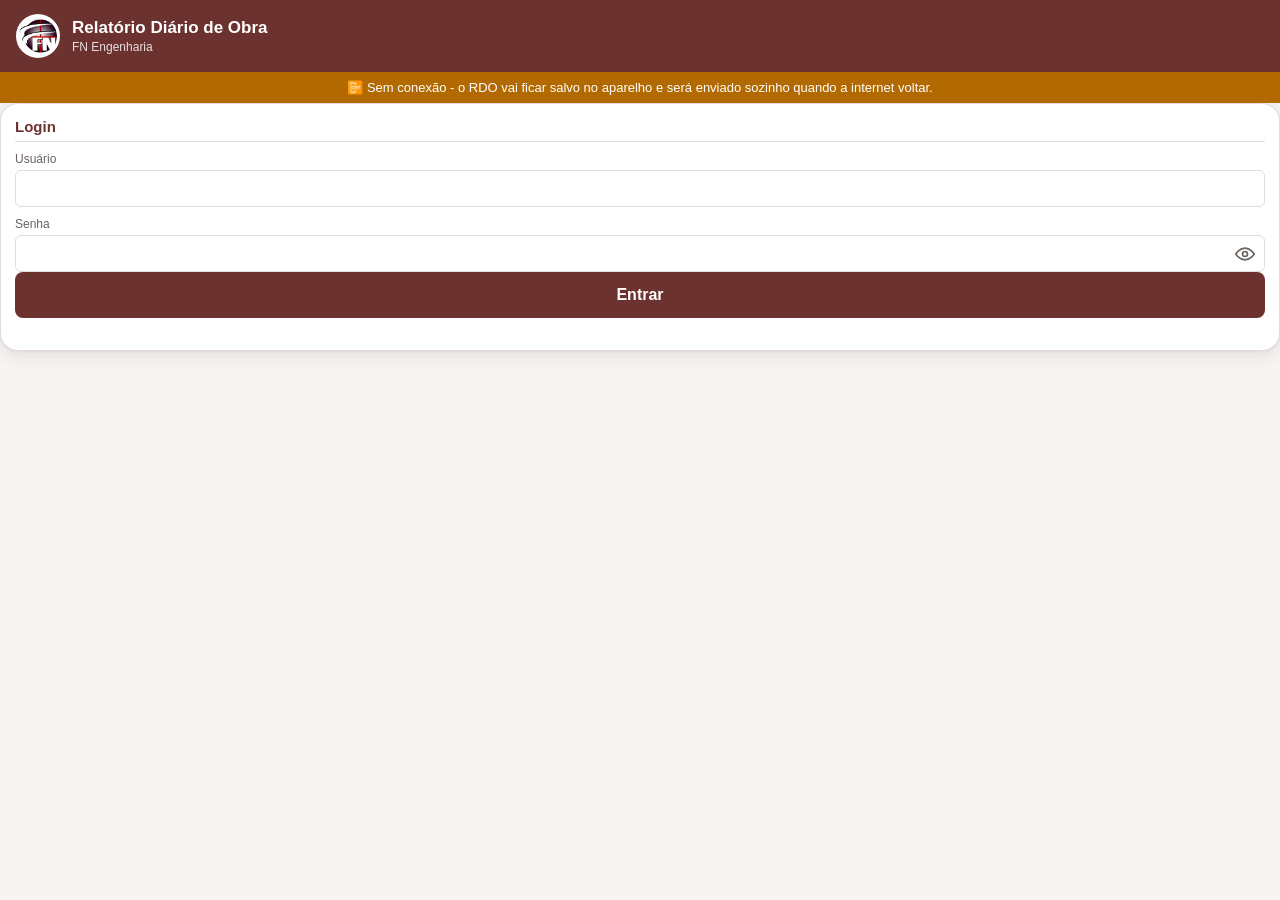
<file: index.html>
<!doctype html>
<html lang="pt-BR">
<head>
<meta charset="utf-8">
<meta name="viewport" content="width=device-width, initial-scale=1, maximum-scale=1">
<title>RDO - FN Engenharia</title>
<link rel="stylesheet" href="style.css">
<script src="vendor/exceljs.min.js"></script>
</head>
<body>

<header class="topo">
  <img src="assets/logo_fn_bola.png" alt="FN Engenharia" class="logo">
  <div>
    <h1>Relatório Diário de Obra</h1>
    <p class="subtitulo">FN Engenharia</p>
  </div>
</header>

<div id="banner-offline" class="banner-offline" style="display:none;">
  📴 Sem conexão - o RDO vai ficar salvo no aparelho e será enviado sozinho quando a internet voltar.
</div>

<section class="cartao" id="cartao-perfil" style="display:none;">
  <div class="perfil-cabecalho">
    <div class="perfil-saudacao">
      <h2 id="perfil-saudacao-texto">Olá</h2>
      <p class="perfil-data" id="perfil-data-hoje"></p>
    </div>
    <div class="perfil-topo-acoes">
      <button type="button" class="perfil-sino" id="perfil-sino" aria-label="Pendências">
        <svg viewBox="0 0 24 24" fill="none" stroke="currentColor" stroke-width="2" stroke-linecap="round" stroke-linejoin="round" aria-hidden="true"><path d="M6 9.5a6 6 0 1 1 12 0c0 4.2 1.6 5.7 1.6 5.7H4.4S6 13.7 6 9.5z"/><path d="M10 19.8a2 2 0 0 0 4 0"/></svg>
        <span class="badge-sino" id="perfil-sino-badge" style="display:none;"></span>
      </button>
      <div class="perfil-avatar" title="">
        <svg viewBox="0 0 24 24" fill="none" stroke="currentColor" stroke-width="2" stroke-linecap="round" stroke-linejoin="round" aria-hidden="true"><circle cx="12" cy="8" r="4"/><path d="M4 21v-1a8 8 0 0 1 16 0v1"/></svg>
      </div>
    </div>
  </div>

  <div class="perfil-acoes-topo">
    <button type="button" class="botao-novo-rdo" id="btn-novo-rdo-perfil">
      <svg viewBox="0 0 24 24" fill="none" stroke="currentColor" stroke-width="2" stroke-linecap="round" stroke-linejoin="round" aria-hidden="true"><path d="M12 5v14M5 12h14"/></svg>
      Novo RDO
    </button>
    <div class="perfil-sessao-desde">
      <svg viewBox="0 0 24 24" fill="none" stroke="currentColor" stroke-width="2" stroke-linecap="round" stroke-linejoin="round" aria-hidden="true"><circle cx="12" cy="12" r="8.5"/><path d="M12 7.5V12l3 2"/></svg>
      No app desde <strong id="perfil-hora-sessao">--:--</strong>
    </div>
  </div>

  <div class="grade-perfil" id="grade-perfil" style="display:none;">
    <button type="button" class="quadrado-perfil quadrado-revisar" id="quad-revisar" style="display:none;">
      <div class="quadrado-icone"><svg viewBox="0 0 24 24" fill="none" stroke="currentColor" stroke-width="1.9" stroke-linecap="round" stroke-linejoin="round" aria-hidden="true"><path d="M1 12s4-7 11-7 11 7 11 7-4 7-11 7-11-7-11-7z"/><circle cx="12" cy="12" r="3"/></svg></div>
      <span class="quadrado-numero" id="qtd-revisar">0</span>
      <span class="quadrado-rotulo">RDOs para revisar</span>
      <span class="quadrado-descricao">Aguardando revisão interna</span>
      <span class="quadrado-link">Visualizar<svg viewBox="0 0 24 24" fill="none" stroke="currentColor" stroke-width="2" stroke-linecap="round" stroke-linejoin="round" aria-hidden="true"><path d="M4 12h15M13 6l6 6-6 6"/></svg></span>
    </button>
    <button type="button" class="quadrado-perfil quadrado-aprovados" id="quad-aprovados">
      <div class="quadrado-icone"><svg viewBox="0 0 24 24" fill="none" stroke="currentColor" stroke-width="1.9" stroke-linecap="round" stroke-linejoin="round" aria-hidden="true"><circle cx="12" cy="12" r="8.5"/><path d="M8 12.3l2.6 2.6L16 9.3"/></svg></div>
      <span class="quadrado-numero" id="qtd-aprovados">0</span>
      <span class="quadrado-rotulo">RDOs aprovados</span>
      <span class="quadrado-descricao">Emitidos e confirmados</span>
      <span class="quadrado-link">Visualizar<svg viewBox="0 0 24 24" fill="none" stroke="currentColor" stroke-width="2" stroke-linecap="round" stroke-linejoin="round" aria-hidden="true"><path d="M4 12h15M13 6l6 6-6 6"/></svg></span>
    </button>
    <button type="button" class="quadrado-perfil quadrado-sem-aprovacao" id="quad-sem-aprovacao">
      <div class="quadrado-icone"><svg viewBox="0 0 24 24" fill="none" stroke="currentColor" stroke-width="1.9" stroke-linecap="round" stroke-linejoin="round" aria-hidden="true"><rect x="3" y="5.5" width="18" height="13" rx="2"/><path d="M4 7l8 6 8-6"/></svg></div>
      <span class="quadrado-numero" id="qtd-sem-aprovacao">0</span>
      <span class="quadrado-rotulo">RDOs sem aprovação do Cliente</span>
      <span class="quadrado-descricao">Enviados, sem confirmação ainda</span>
      <span class="quadrado-link">Visualizar<svg viewBox="0 0 24 24" fill="none" stroke="currentColor" stroke-width="2" stroke-linecap="round" stroke-linejoin="round" aria-hidden="true"><path d="M4 12h15M13 6l6 6-6 6"/></svg></span>
    </button>
    <button type="button" class="quadrado-perfil quadrado-aguardando" id="quad-aguardando">
      <div class="quadrado-icone"><svg viewBox="0 0 24 24" fill="none" stroke="currentColor" stroke-width="1.9" stroke-linecap="round" stroke-linejoin="round" aria-hidden="true"><circle cx="12" cy="12" r="8.5"/><path d="M12 7.5V12l3 2"/></svg></div>
      <span class="quadrado-numero" id="qtd-aguardando">0</span>
      <span class="quadrado-rotulo">Aguardando aprovação de um responsável</span>
      <span class="quadrado-descricao">Sem revisão interna concluída</span>
      <span class="quadrado-link">Visualizar<svg viewBox="0 0 24 24" fill="none" stroke="currentColor" stroke-width="2" stroke-linecap="round" stroke-linejoin="round" aria-hidden="true"><path d="M4 12h15M13 6l6 6-6 6"/></svg></span>
    </button>
    <button type="button" class="quadrado-perfil quadrado-rascunhos" id="quad-rascunhos">
      <div class="quadrado-icone"><svg viewBox="0 0 24 24" fill="none" stroke="currentColor" stroke-width="1.9" stroke-linecap="round" stroke-linejoin="round" aria-hidden="true"><path d="M4 20h4L18.5 9.5a2.1 2.1 0 0 0-3-3L5 17v3z"/><path d="M14 6.5l3 3"/></svg></div>
      <span class="quadrado-numero" id="qtd-rascunhos">0</span>
      <span class="quadrado-rotulo">Meus rascunhos</span>
      <span class="quadrado-descricao">Salvos, ainda não enviados</span>
      <span class="quadrado-link">Visualizar<svg viewBox="0 0 24 24" fill="none" stroke="currentColor" stroke-width="2" stroke-linecap="round" stroke-linejoin="round" aria-hidden="true"><path d="M4 12h15M13 6l6 6-6 6"/></svg></span>
    </button>
  </div>

  <div class="dashboard-duas-colunas">
    <div class="subsecao-dashboard" id="secao-ultimos-rdos" style="display:none;">
      <div class="subsecao-dashboard-cabecalho">
        <h3>Últimos RDOs</h3>
        <button type="button" class="link-ver-todos" id="btn-ver-todos-rdos">Ver todos<svg viewBox="0 0 24 24" fill="none" stroke="currentColor" stroke-width="2" stroke-linecap="round" stroke-linejoin="round" aria-hidden="true"><path d="M4 12h15M13 6l6 6-6 6"/></svg></button>
      </div>
      <div id="lista-ultimos-rdos"></div>
      <p class="orcamento-info" id="ultimos-rdos-sem-itens" style="display:none;">Nenhum RDO enviado ainda.</p>
    </div>

    <div class="subsecao-dashboard" id="secao-grafico-rdos" style="display:none;">
      <div class="subsecao-dashboard-cabecalho">
        <h3>RDOs dos últimos 30 dias</h3>
      </div>
      <div class="grafico-rdos-wrap">
        <svg id="grafico-rdos-svg" viewBox="0 0 320 150" preserveAspectRatio="xMidYMid meet"></svg>
      </div>
      <div class="grafico-stats">
        <div><span>Total</span><strong id="grafico-total">0</strong></div>
        <div><span>Média/dia</span><strong id="grafico-media">0</strong></div>
        <div><span>Maior dia</span><strong id="grafico-maior">0</strong></div>
      </div>
    </div>
  </div>

  <div id="perfil-carregando" class="status">Carregando seus RDOs...</div>
  <div id="perfil-erro" class="status erro" style="display:none;"></div>

  <div id="perfil-detalhe-categoria" style="display:none;">
    <div class="cabecalho-secao">
      <h3 id="titulo-detalhe-categoria" class="subtitulo-perfil"></h3>
      <button type="button" id="btn-voltar-quadrados" class="link-limpar-cache">‹ Voltar</button>
    </div>

    <details id="perfil-filtro-obras" class="detalhes-filtro-obras" style="display:none;">
      <summary class="subtitulo-perfil">Obras que acompanho
        <span id="contagem-filtro-obras" class="badge-aba badge-inline" style="display:none;"></span>
        <svg class="seta-filtro" viewBox="0 0 24 24" fill="none" stroke="currentColor" stroke-width="2" stroke-linecap="round" stroke-linejoin="round" aria-hidden="true"><path d="M6 9l6 6 6-6"/></svg>
      </summary>
      <div id="lista-filtro-obras" class="lista-filtro-obras"></div>
      <p class="orcamento-info" id="filtro-obras-sem-itens" style="display:none;">Nenhuma obra cadastrada ainda.</p>
      <div class="botoes-rdo-perfil">
        <button type="button" id="btn-salvar-filtro-obras" class="botao-mini">Salvar</button>
      </div>
      <div class="status" id="status-filtro-obras"></div>
    </details>

    <details id="painel-filtros-perfil" class="detalhes-filtro-obras">
      <summary class="subtitulo-perfil">Filtros
        <svg class="seta-filtro" viewBox="0 0 24 24" fill="none" stroke="currentColor" stroke-width="2" stroke-linecap="round" stroke-linejoin="round" aria-hidden="true"><path d="M6 9l6 6 6-6"/></svg>
      </summary>
      <div class="campos-filtro-perfil">
        <label for="filtro-perfil-os">OS</label>
        <input type="text" id="filtro-perfil-os" placeholder="Número da OS">
        <label for="filtro-perfil-contratante">Contratante</label>
        <input type="text" id="filtro-perfil-contratante" placeholder="Digite ou escolha">
        <label for="filtro-perfil-obra">Obra</label>
        <input type="text" id="filtro-perfil-obra" placeholder="Digite ou escolha">
        <div class="linha-2col">
          <div>
            <label for="filtro-perfil-data-ini">Execução de</label>
            <input type="date" id="filtro-perfil-data-ini">
          </div>
          <div>
            <label for="filtro-perfil-data-fim">até</label>
            <input type="date" id="filtro-perfil-data-fim">
          </div>
        </div>
        <button type="button" id="btn-limpar-filtros-perfil" class="botao-mini">Limpar filtros</button>
      </div>
    </details>

    <div id="lista-itens-perfil"></div>
    <p class="orcamento-info" id="perfil-sem-itens" style="display:none;">Nada encontrado.</p>
  </div>

  <div class="perfil-rodape">
    <span id="versao-app" class="versao-app-perfil"></span>
    <button type="button" id="btn-verificar-atualizacao" class="botao-texto botao-texto-vinho">Verificar atualizações</button>
    <span id="status-atualizacao" class="status-atualizacao-perfil"></span>
    <button type="button" id="btn-sair" class="botao-texto botao-texto-erro" style="display:none;">Sair</button>
  </div>
  <p class="creditos-app">Desenvolvido por Eng. Paulo Ciccio &middot; &copy; 2026</p>
</section>

<nav class="barra-abas" id="barra-abas" style="display:none;">
  <button type="button" id="aba-rdo" class="item-aba ativo">
    <svg class="icone-aba" viewBox="0 0 24 24" fill="none" stroke="currentColor" stroke-width="2" stroke-linecap="round" stroke-linejoin="round" aria-hidden="true"><rect x="5" y="4" width="14" height="17" rx="2"/><path d="M9 4V3a1 1 0 0 1 1-1h4a1 1 0 0 1 1 1v1"/><path d="M9 13l2 2 4-4"/></svg>
    <span>RDO</span>
  </button>
  <button type="button" id="aba-perfil" class="item-aba">
    <svg class="icone-aba" viewBox="0 0 24 24" fill="none" stroke="currentColor" stroke-width="2" stroke-linecap="round" stroke-linejoin="round" aria-hidden="true"><circle cx="12" cy="8" r="4"/><path d="M4 21v-1a8 8 0 0 1 16 0v1"/></svg>
    <span>Perfil</span>
    <span id="badge-pendentes-offline" class="badge-aba" style="display:none;"></span>
  </button>
</nav>

<section class="cartao" id="cartao-login">
  <h2>Login</h2>
  <div id="bloco-login-normal">
    <label for="campo-login-usuario">Usuário</label>
    <input type="text" id="campo-login-usuario" autocomplete="username" autocapitalize="off" autocorrect="off">
    <label for="campo-senha-usuario">Senha</label>
    <div class="campo-senha-com-olho">
      <input type="password" id="campo-senha-usuario" autocomplete="current-password">
      <button type="button" class="botao-mostrar-senha" data-alvo="campo-senha-usuario" aria-label="Mostrar senha" aria-pressed="false"></button>
    </div>
    <button type="button" id="btn-entrar" class="botao-principal">Entrar</button>
  </div>
  <div id="bloco-trocar-senha" style="display:none;">
    <p>Por segurança, defina uma senha nova antes de continuar (só precisa fazer isso uma vez).</p>
    <label for="campo-nova-senha">Nova senha (mínimo 8 caracteres)</label>
    <div class="campo-senha-com-olho">
      <input type="password" id="campo-nova-senha" autocomplete="new-password">
      <button type="button" class="botao-mostrar-senha" data-alvo="campo-nova-senha" aria-label="Mostrar senha" aria-pressed="false"></button>
    </div>
    <label for="campo-nova-senha-confirmar">Confirme a nova senha</label>
    <div class="campo-senha-com-olho">
      <input type="password" id="campo-nova-senha-confirmar" autocomplete="new-password">
      <button type="button" class="botao-mostrar-senha" data-alvo="campo-nova-senha-confirmar" aria-label="Mostrar senha" aria-pressed="false"></button>
    </div>
    <button type="button" id="btn-balao-email-copia-senha" class="balao-opcao">
      Quero receber cópia de cada RDO que eu fizer no meu e-mail
    </button>
    <div id="bloco-campo-email-copia-senha" style="display:none;">
      <label for="campo-email-copia-senha">Seu e-mail</label>
      <input type="email" id="campo-email-copia-senha" placeholder="seuemail@exemplo.com" inputmode="email" autocomplete="email">
    </div>
    <button type="button" id="btn-trocar-senha" class="botao-principal">Definir nova senha e entrar</button>
  </div>
  <div id="bloco-escolher-email-copia" style="display:none;">
    <p>Antes de continuar: você quer receber uma cópia de cada RDO que fizer no seu e-mail pessoal?</p>
    <button type="button" id="btn-balao-email-copia-standalone" class="balao-opcao">
      Quero receber cópia de cada RDO que eu fizer no meu e-mail
    </button>
    <div id="bloco-campo-email-copia-standalone" style="display:none;">
      <label for="campo-email-copia-standalone">Seu e-mail</label>
      <input type="email" id="campo-email-copia-standalone" placeholder="seuemail@exemplo.com" inputmode="email" autocomplete="email">
    </div>
    <button type="button" id="btn-salvar-email-copia" class="botao-principal">Salvar e continuar</button>
  </div>
  <div id="status-login" class="status" aria-live="polite"></div>
</section>

<main id="form-rdo" style="display:none;">

  <section class="cartao cartao-resumo-rdo" id="cartao-resumo-rdo">
    <div class="resumo-rdo-grade">
      <div class="resumo-rdo-item">
        <span class="resumo-rdo-rotulo">Obra</span>
        <span class="resumo-rdo-valor" id="resumo-obra">-</span>
      </div>
      <div class="resumo-rdo-item">
        <span class="resumo-rdo-rotulo">Contratante</span>
        <span class="resumo-rdo-valor" id="resumo-contratante">-</span>
      </div>
      <div class="resumo-rdo-item">
        <span class="resumo-rdo-rotulo">Data</span>
        <span class="resumo-rdo-valor" id="resumo-data">-</span>
      </div>
      <div class="resumo-rdo-item">
        <span class="resumo-rdo-rotulo">Responsável</span>
        <span class="resumo-rdo-valor" id="resumo-responsavel">-</span>
      </div>
      <div class="resumo-rdo-item">
        <span class="resumo-rdo-rotulo">Nº do RDO</span>
        <span class="resumo-rdo-valor" id="resumo-numero">-</span>
      </div>
    </div>
    <div class="resumo-rdo-rodape">
      <svg viewBox="0 0 24 24" fill="none" stroke="currentColor" stroke-width="2" stroke-linecap="round" stroke-linejoin="round" aria-hidden="true"><circle cx="12" cy="12" r="8.5"/><path d="M8 12.3l2.6 2.6L16 9.3"/></svg>
      <span id="resumo-salvo-em">Preenchendo...</span>
    </div>
  </section>

  <nav class="stepper-rdo" id="stepper-rdo" aria-label="Etapas do RDO">
    <button type="button" class="passo-stepper" data-alvo="secao-1-identificacao">
      <span class="passo-stepper-bolha"><span class="passo-stepper-numero">1</span><svg class="passo-stepper-check" viewBox="0 0 24 24" fill="none" stroke="currentColor" stroke-width="3" stroke-linecap="round" stroke-linejoin="round" aria-hidden="true"><path d="M5 13l4 4L19 7"/></svg></span>
      <span class="passo-stepper-rotulo">Identificação</span>
    </button>
    <button type="button" class="passo-stepper" data-alvo="secao-2-condicoes">
      <span class="passo-stepper-bolha"><span class="passo-stepper-numero">2</span><svg class="passo-stepper-check" viewBox="0 0 24 24" fill="none" stroke="currentColor" stroke-width="3" stroke-linecap="round" stroke-linejoin="round" aria-hidden="true"><path d="M5 13l4 4L19 7"/></svg></span>
      <span class="passo-stepper-rotulo">Condições do Dia</span>
    </button>
    <button type="button" class="passo-stepper" data-alvo="secao-3-efetivo">
      <span class="passo-stepper-bolha"><span class="passo-stepper-numero">3</span><svg class="passo-stepper-check" viewBox="0 0 24 24" fill="none" stroke="currentColor" stroke-width="3" stroke-linecap="round" stroke-linejoin="round" aria-hidden="true"><path d="M5 13l4 4L19 7"/></svg></span>
      <span class="passo-stepper-rotulo">Efetivo e Equip.</span>
    </button>
    <button type="button" class="passo-stepper" data-alvo="secao-4-atividades">
      <span class="passo-stepper-bolha"><span class="passo-stepper-numero">4</span><svg class="passo-stepper-check" viewBox="0 0 24 24" fill="none" stroke="currentColor" stroke-width="3" stroke-linecap="round" stroke-linejoin="round" aria-hidden="true"><path d="M5 13l4 4L19 7"/></svg></span>
      <span class="passo-stepper-rotulo">Atividades</span>
    </button>
    <button type="button" class="passo-stepper" data-alvo="secao-assinaturas-envio">
      <span class="passo-stepper-bolha"><span class="passo-stepper-numero">5</span><svg class="passo-stepper-check" viewBox="0 0 24 24" fill="none" stroke="currentColor" stroke-width="3" stroke-linecap="round" stroke-linejoin="round" aria-hidden="true"><path d="M5 13l4 4L19 7"/></svg></span>
      <span class="passo-stepper-rotulo">Assinaturas</span>
    </button>
  </nav>

  <details class="secao-formulario" id="secao-1-identificacao" open>
    <summary>
      <svg class="icone-secao" viewBox="0 0 24 24" fill="none" stroke="currentColor" stroke-width="2" stroke-linecap="round" stroke-linejoin="round" aria-hidden="true"><path d="M12 22s7-7.58 7-12A7 7 0 0 0 5 10c0 4.42 7 12 7 12z"/><circle cx="12" cy="10" r="2.5"/></svg>
      <span class="numero-secao">1</span>
      Identificação e Data
      <svg class="seta-secao" viewBox="0 0 24 24" fill="none" stroke="currentColor" stroke-width="2" stroke-linecap="round" stroke-linejoin="round" aria-hidden="true"><path d="M6 9l6 6 6-6"/></svg>
    </summary>
    <div class="conteudo-secao">
      <div style="text-align:right;">
        <button type="button" id="btn-limpar-identificacao" class="link-limpar-cache">Limpar dados salvos</button>
      </div>

      <label for="campo-contratante">Contratante</label>
      <input type="text" id="campo-contratante" placeholder="Selecione da lista ou digite" required autocomplete="off">

      <label for="campo-obra">Obra</label>
      <input type="text" id="campo-obra" placeholder="Selecione da lista ou digite" required autocomplete="off">

      <label for="campo-servico">Serviço</label>
      <input type="text" id="campo-servico" placeholder="Selecione da lista ou digite (opcional)" autocomplete="off">

      <label for="campo-objeto">Objeto do Contrato</label>
      <input type="text" id="campo-objeto" placeholder="Preenchido automático, pode editar">

      <label for="campo-trecho">Trecho / Local</label>
      <input type="text" id="campo-trecho" placeholder="Preenchido automático, pode editar">

      <button type="button" id="btn-toggle-frente" class="balao-opcao">Mais de uma frente?</button>
      <div id="bloco-frente" style="display:none;">
        <label for="campo-frente">Nº da frente</label>
        <input type="text" id="campo-frente" placeholder="Ex: 2">
      </div>

      <label for="campo-os">OS</label>
      <input type="text" id="campo-os" placeholder="Preenchido automático, pode editar">

      <div class="linha-2col">
        <div>
          <label for="campo-data">Data</label>
          <input type="date" id="campo-data" required>
        </div>
        <div>
          <label>RDO nº <span id="preview-numero" class="badge">-</span></label>
        </div>
      </div>
    </div>
  </details>

  <details class="secao-formulario" id="secao-2-condicoes">
    <summary>
      <svg class="icone-secao" viewBox="0 0 24 24" fill="none" stroke="currentColor" stroke-width="2" stroke-linecap="round" stroke-linejoin="round" aria-hidden="true"><circle cx="12" cy="12" r="4"/><path d="M12 2v2M12 20v2M4.9 4.9l1.4 1.4M17.7 17.7l1.4 1.4M2 12h2M20 12h2M4.9 19.1l1.4-1.4M17.7 6.3l1.4-1.4"/></svg>
      <span class="numero-secao">2</span>
      Condições do Dia
      <svg class="seta-secao" viewBox="0 0 24 24" fill="none" stroke="currentColor" stroke-width="2" stroke-linecap="round" stroke-linejoin="round" aria-hidden="true"><path d="M6 9l6 6 6-6"/></svg>
    </summary>
    <div class="conteudo-secao">
      <div class="subsecao">
        <h3>Condições do Tempo</h3>
        <table class="tabela-tempo">
          <thead>
            <tr><th></th><th>Manhã</th><th>Tarde</th><th>Noite</th></tr>
          </thead>
          <tbody>
            <tr>
              <th>Bom</th>
              <td><button type="button" class="balao" data-tempo="bom" data-periodo="manha">X</button></td>
              <td><button type="button" class="balao" data-tempo="bom" data-periodo="tarde">X</button></td>
              <td><button type="button" class="balao" data-tempo="bom" data-periodo="noite">X</button></td>
            </tr>
            <tr>
              <th>Chuva</th>
              <td><button type="button" class="balao" data-tempo="chuva" data-periodo="manha">X</button></td>
              <td><button type="button" class="balao" data-tempo="chuva" data-periodo="tarde">X</button></td>
              <td><button type="button" class="balao" data-tempo="chuva" data-periodo="noite">X</button></td>
            </tr>
          </tbody>
        </table>
      </div>

      <div class="subsecao">
        <h3>Observações</h3>
        <textarea id="campo-observacoes" rows="2" maxlength="500" placeholder="Observações do dia"></textarea>
      </div>
    </div>
  </details>

  <details class="secao-formulario" id="secao-3-efetivo">
    <summary>
      <svg class="icone-secao" viewBox="0 0 24 24" fill="none" stroke="currentColor" stroke-width="2" stroke-linecap="round" stroke-linejoin="round" aria-hidden="true"><circle cx="9" cy="8" r="3"/><path d="M2 21v-1a5 5 0 0 1 5-5h4a5 5 0 0 1 5 5v1"/><circle cx="17" cy="9" r="2.3"/><path d="M22 21v-.8a4 4 0 0 0-3-3.87"/></svg>
      <span class="numero-secao">3</span>
      Efetivo e Equipamentos
      <svg class="seta-secao" viewBox="0 0 24 24" fill="none" stroke="currentColor" stroke-width="2" stroke-linecap="round" stroke-linejoin="round" aria-hidden="true"><path d="M6 9l6 6 6-6"/></svg>
    </summary>
    <div class="conteudo-secao">
      <div class="subsecao">
        <h3>Efetivo (MOD)</h3>
        <p class="orcamento-info">Espaço usado: <span id="orcamento-efetivo">0 / 12</span> linhas</p>
        <div id="lista-efetivo" class="lista-quant"></div>
        <button type="button" id="btn-add-efetivo" class="botao-secundario">+ Adicionar M.O.D.</button>
      </div>

      <div class="subsecao">
        <h3>Equipamentos e Veículos</h3>
        <p class="orcamento-info">Espaço usado: <span id="orcamento-equipamentos">0 / 24</span> linhas</p>
        <div id="lista-equipamentos" class="lista-quant"></div>
        <button type="button" id="btn-add-equipamentos" class="botao-secundario">+ Adicionar equipamento/veículo</button>
      </div>
    </div>
  </details>

  <details class="secao-formulario" id="secao-4-atividades">
    <summary>
      <svg class="icone-secao" viewBox="0 0 24 24" fill="none" stroke="currentColor" stroke-width="2" stroke-linecap="round" stroke-linejoin="round" aria-hidden="true"><rect x="5" y="4" width="14" height="17" rx="2"/><path d="M9 4V3a1 1 0 0 1 1-1h4a1 1 0 0 1 1 1v1"/><path d="M9 13l2 2 4-4"/></svg>
      <span class="numero-secao">4</span>
      Atividades
      <svg class="seta-secao" viewBox="0 0 24 24" fill="none" stroke="currentColor" stroke-width="2" stroke-linecap="round" stroke-linejoin="round" aria-hidden="true"><path d="M6 9l6 6 6-6"/></svg>
    </summary>
    <div class="conteudo-secao">
      <div class="subsecao subsecao-atividades subsecao-atividades-contratada">
        <h3>Atividades - Contratada</h3>
        <p class="orcamento-info">Espaço usado: <span id="orcamento-contratada">0 / 23</span> linhas</p>
        <div id="lista-atividades-contratada" class="lista-atividades"></div>
        <button type="button" id="btn-add-contratada" class="botao-secundario">+ Adicionar atividade</button>
      </div>

      <div class="subsecao subsecao-atividades subsecao-atividades-contratante" id="subsecao-atividades-contratante">
        <h3>Atividades - Contratante</h3>
        <p class="orcamento-info">Espaço usado: <span id="orcamento-contratante">0 / 10</span> linhas</p>
        <div id="lista-atividades-contratante" class="lista-atividades"></div>
        <button type="button" id="btn-add-contratante" class="botao-secundario botao-balao-bloqueado">+ Adicionar atividades do Contratante</button>
      </div>
    </div>
  </details>

  <details class="secao-formulario" id="secao-assinaturas-envio">
    <summary>
      <svg class="icone-secao" viewBox="0 0 24 24" fill="none" stroke="currentColor" stroke-width="2" stroke-linecap="round" stroke-linejoin="round" aria-hidden="true"><path d="M3 17.25V21h3.75L17.8 9.94l-3.75-3.75L3 17.25z"/><path d="M14.5 5.9l3.6 3.6 2-2a1.5 1.5 0 0 0 0-2.12l-1.48-1.48a1.5 1.5 0 0 0-2.12 0l-2 2z"/></svg>
      <span class="numero-secao">5</span>
      Assinaturas e Envio
      <svg class="seta-secao" viewBox="0 0 24 24" fill="none" stroke="currentColor" stroke-width="2" stroke-linecap="round" stroke-linejoin="round" aria-hidden="true"><path d="M6 9l6 6 6-6"/></svg>
    </summary>
    <div class="conteudo-secao">
      <div class="subsecao">
        <h3>Elaborador</h3>
        <p id="assinatura-contratada-info"></p>
      </div>

      <div class="subsecao">
        <h3>E-mail e Envio</h3>
        <div id="bloco-email-contratante-envio">
          <label for="campo-email-contratante">E-mail do responsável da Contratante</label>
          <input type="email" id="campo-email-contratante" placeholder="email@exemplo.com" inputmode="email" autocomplete="off">
          <p class="orcamento-info" id="info-email-contratante-envio">
            O Contratante vai receber um e-mail com o PDF e um link pra escrever as
            atividades dele e assinar. O RDO final só é enviado (pra você e pro
            Contratante) depois que ele concluir por lá.
          </p>
          <button type="button" id="btn-sem-aprovacao-contratante" class="balao-opcao">
            Gerar RDO sem assinatura da Contratante
          </button>
          <p class="orcamento-info" id="aviso-sem-aprovacao-contratante" style="display:none;"></p>
        </div>
        <p class="orcamento-info" id="aviso-elaborador-aprovacao-interna" style="display:none;">
          Como você é elaborador, este RDO fica salvo aguardando um administrador
          revisar e enviar pro Contratante - ele não vai direto pro cliente.
        </p>
        <button type="button" id="btn-gerar" class="botao-principal">Pré-visualizar RDO</button>
        <button type="button" id="btn-salvar-rascunho" class="botao-secundario">Salvar como Rascunho</button>
        <div id="status-envio" class="status" aria-live="polite"></div>
      </div>
    </div>
  </details>

  <section class="cartao" id="cartao-preview" style="display:none;">
    <h2>Pré-visualização</h2>
    <p>Confira o RDO abaixo (vem com marca d'água "PRÉ-VISUALIZAÇÃO", só o envio final sai sem ela). Editou algo? Toque em "Atualizar prévia" pra ver a versão mais recente.</p>
    <div id="wrap-visualizador-app" class="wrap-visualizador-pdf" style="display:none;">
      <div class="botoes-zoom-pdf">
        <button type="button" id="btn-atualizar-previa-app" class="botao-mini" title="Atualizar prévia">
          <svg viewBox="0 0 24 24" fill="none" stroke="currentColor" stroke-width="2" stroke-linecap="round" stroke-linejoin="round" aria-hidden="true"><path d="M21 12a9 9 0 1 1-2.64-6.36"/><path d="M21 4v5h-5"/></svg>
        </button>
        <button type="button" id="btn-zoom-menos-app" class="botao-mini">－</button>
        <button type="button" id="btn-zoom-mais-app" class="botao-mini">＋</button>
      </div>
      <iframe id="visualizador-app" class="iframe-visualizador-pdf"></iframe>
    </div>
    <p id="aviso-previa-offline" class="orcamento-info" style="display:none;">Sem internet agora - gerei um PDF ILUSTRATIVO (layout aproximado, não é o oficial). O documento de verdade, com marca d'água, é gerado quando a conexão voltar.</p>
    <button type="button" id="btn-abrir-previa-offline" class="botao-secundario" style="display:none;">📄 Abrir prévia em PDF</button>
    <p id="aviso-previa-app-nativo" class="orcamento-info" style="display:none;">Prévia pronta - o app não consegue mostrar o PDF embutido na tela, toque abaixo pra abrir num leitor de PDF.</p>
    <button type="button" id="btn-abrir-previa-app-nativo" class="botao-secundario" style="display:none;">📄 Abrir prévia em PDF</button>
    <button type="button" id="btn-compartilhar" class="botao-secundario" style="display:none;">Compartilhar PDF</button>
    <button type="button" id="btn-copiar-resumo" class="botao-secundario" style="display:none;">📋 Copiar Resumo do RDO</button>
    <button type="button" id="btn-confirmar-envio" class="botao-principal">Confirmar e Enviar por E-mail</button>
    <button type="button" id="btn-cancelar-preview" class="botao-secundario">Cancelar / Editar</button>
    <div class="barra-progresso-wrap" id="barra-progresso-wrap" style="display:none;">
      <div class="barra-progresso-trilha">
        <div class="barra-progresso" id="barra-progresso"></div>
      </div>
      <span class="barra-progresso-texto" id="barra-progresso-texto">0%</span>
    </div>
    <div id="status-confirmacao" class="status" aria-live="polite"></div>
  </section>

</main>

<div id="cartao-confirmacao-pendente" class="modal-confirmacao" style="display:none;">
  <div class="modal-confirmacao-caixa">
    <h2>RDO enviado!</h2>
    <p id="texto-confirmacao-pendente"></p>
    <button type="button" id="btn-ok-confirmacao-pendente" class="botao-principal">OK</button>
  </div>
</div>

<script src="api.js"></script>
<script src="excel-fill.js"></script>
<script src="vendor/jspdf.umd.min.js"></script>
<script src="preview-offline.js"></script>
<script src="app.js"></script>
</body>
</html>
</file>
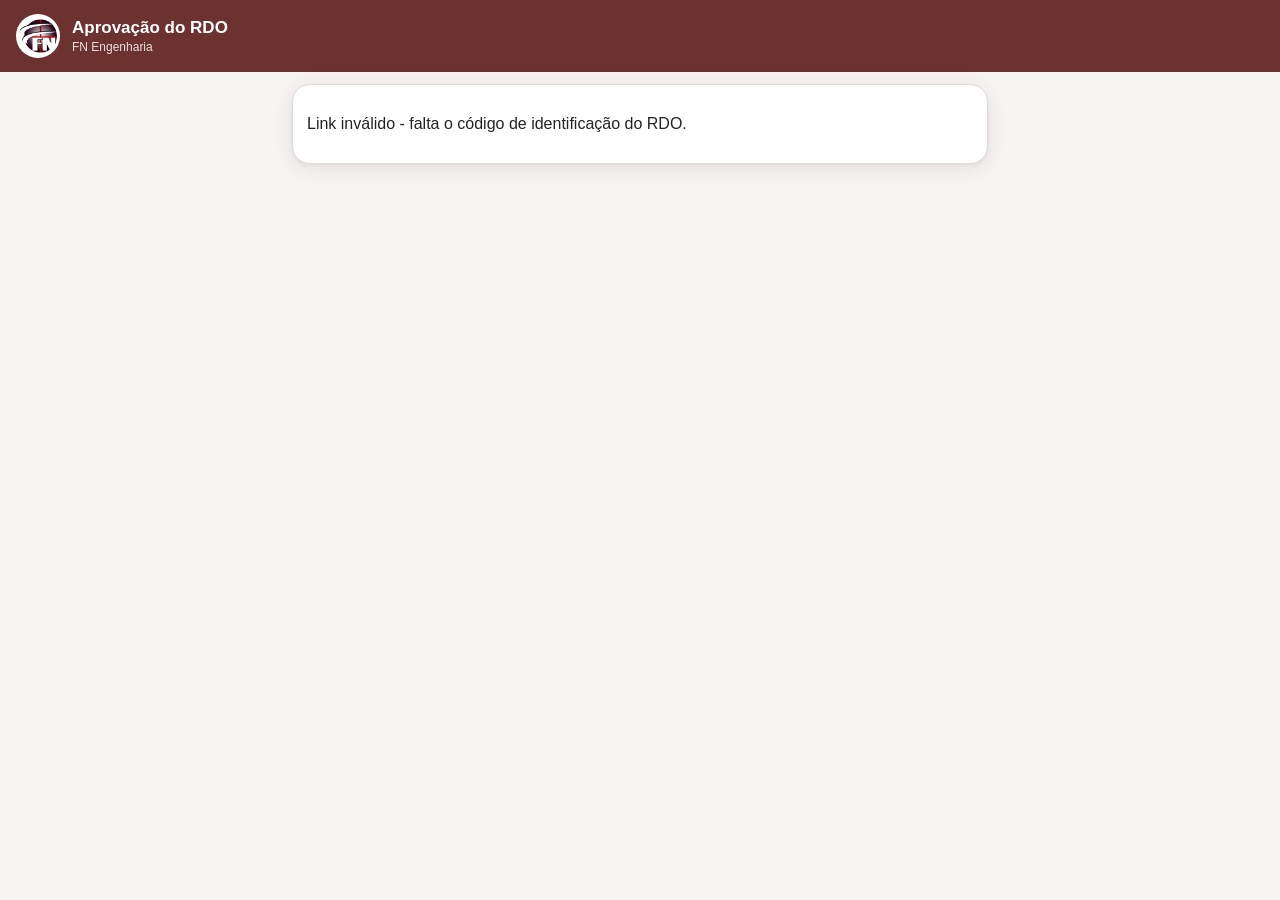
<file: aprovacao.html>
<!doctype html>
<html lang="pt-BR">
<head>
<meta charset="utf-8">
<meta name="viewport" content="width=device-width, initial-scale=1, maximum-scale=1">
<title>Aprovação do RDO - FN Engenharia</title>
<link rel="stylesheet" href="style.css">
<script src="vendor/exceljs.min.js"></script>
</head>
<body>

<header class="topo">
  <img src="assets/logo_fn_bola.png" alt="FN Engenharia" class="logo">
  <div>
    <h1>Aprovação do RDO</h1>
    <p class="subtitulo">FN Engenharia</p>
  </div>
</header>

<div id="banner-offline" class="banner-offline" style="display:none;">
  📴 Sem conexão - a prévia vira ilustrativa até a internet voltar. Concluir/Enviar precisa de conexão.
</div>

<main id="conteudo">

  <section class="cartao" id="cartao-carregando">
    <p>Carregando informações do RDO...</p>
  </section>

  <section class="cartao" id="cartao-erro" style="display:none;">
    <p id="mensagem-erro"></p>
  </section>

  <section class="cartao" id="cartao-identificacao" style="display:none;">
    <h2><svg class="icone-secao" viewBox="0 0 24 24" fill="none" stroke="currentColor" stroke-width="2" stroke-linecap="round" stroke-linejoin="round" aria-hidden="true"><circle cx="12" cy="8" r="4"/><path d="M4 21v-1a8 8 0 0 1 16 0v1"/></svg>Identifique-se</h2>
    <p class="orcamento-info">Informe seu CPF e nome completo. Se for a primeira vez, vamos pedir mais alguns dados.</p>
    <label for="campo-cpf">CPF</label>
    <input type="text" id="campo-cpf" inputmode="numeric" placeholder="000.000.000-00" maxlength="14" autocomplete="off">
    <label for="campo-nome-identificacao">Nome completo</label>
    <input type="text" id="campo-nome-identificacao" placeholder="Nome completo" autocomplete="off">
    <button type="button" id="btn-continuar-identificacao" class="botao-principal">Continuar</button>
    <div id="status-identificacao" class="status" aria-live="polite"></div>
  </section>

  <section class="cartao" id="cartao-cadastro" style="display:none;">
    <h2><svg class="icone-secao" viewBox="0 0 24 24" fill="none" stroke="currentColor" stroke-width="2" stroke-linecap="round" stroke-linejoin="round" aria-hidden="true"><circle cx="12" cy="8" r="4"/><path d="M4 21v-1a8 8 0 0 1 16 0v1"/></svg>Complete seu cadastro</h2>
    <p class="orcamento-info">Primeira vez que você aprova um RDO da FN - esses dados ficam salvos, não precisa preencher de novo nas próximas obras.</p>
    <label for="campo-funcao">Função</label>
    <input type="text" id="campo-funcao" placeholder="Ex: Fiscal de obra, Engenheiro responsável" autocomplete="off">
    <label for="campo-empresa">Responsável por qual empresa</label>
    <input type="text" id="campo-empresa" placeholder="Nome da empresa" autocomplete="off">
    <button type="button" id="btn-salvar-cadastro" class="botao-principal">Salvar e continuar</button>
    <div id="status-cadastro" class="status" aria-live="polite"></div>
  </section>

  <section class="cartao" id="cartao-confirmar-dados" style="display:none;">
    <h2><svg class="icone-secao" viewBox="0 0 24 24" fill="none" stroke="currentColor" stroke-width="2" stroke-linecap="round" stroke-linejoin="round" aria-hidden="true"><circle cx="12" cy="8" r="4"/><path d="M4 21v-1a8 8 0 0 1 16 0v1"/></svg>Confirme seus dados</h2>
    <p class="orcamento-info">Esses são os dados que já temos salvos. Se você mudou de função ou de empresa, toque em "Editar".</p>
    <div id="confirmar-dados-texto">
      <p><strong>Função:</strong> <span id="confirmar-funcao-texto"></span></p>
      <p><strong>Empresa:</strong> <span id="confirmar-empresa-texto"></span></p>
      <button type="button" id="btn-proximo-confirmar-dados" class="botao-principal">Próximo</button>
      <button type="button" id="btn-editar-confirmar-dados" class="botao-secundario">Editar</button>
    </div>
    <div id="confirmar-dados-edicao" style="display:none;">
      <label for="campo-funcao-editar">Função</label>
      <input type="text" id="campo-funcao-editar" autocomplete="off">
      <label for="campo-empresa-editar">Responsável por qual empresa</label>
      <input type="text" id="campo-empresa-editar" autocomplete="off">
      <button type="button" id="btn-salvar-edicao-dados" class="botao-principal">Salvar e continuar</button>
    </div>
    <div id="status-confirmar-dados" class="status" aria-live="polite"></div>
  </section>

  <section class="cartao" id="cartao-info" style="display:none;">
    <h2><svg class="icone-secao" viewBox="0 0 24 24" fill="none" stroke="currentColor" stroke-width="2" stroke-linecap="round" stroke-linejoin="round" aria-hidden="true"><path d="M12 22s7-7.58 7-12A7 7 0 0 0 5 10c0 4.42 7 12 7 12z"/><circle cx="12" cy="10" r="2.5"/></svg>Identificação</h2>
    <p><strong>RDO nº:</strong> <span id="info-numero"></span></p>
    <p><strong>Obra:</strong> <span id="info-obra"></span></p>
    <p><strong>Contratante:</strong> <span id="info-cliente"></span></p>
    <p><strong>Data:</strong> <span id="info-data"></span></p>
    <p><strong>Você:</strong> <span id="info-identificado"></span></p>
    <p class="orcamento-info">Confira abaixo o RDO preenchido pela Contratada até agora (ainda sem as suas atividades). Use os botões de zoom pra ampliar.</p>
    <div id="wrap-visualizador-pdf" class="wrap-visualizador-pdf" style="display:none;">
      <div class="botoes-zoom-pdf">
        <button type="button" id="btn-zoom-menos" class="botao-mini">－</button>
        <button type="button" id="btn-zoom-mais" class="botao-mini">＋</button>
      </div>
      <iframe id="visualizador-pdf" class="iframe-visualizador-pdf"></iframe>
    </div>
  </section>

  <section class="cartao" id="cartao-form" style="display:none;">
    <h2><svg class="icone-secao" viewBox="0 0 24 24" fill="none" stroke="currentColor" stroke-width="2" stroke-linecap="round" stroke-linejoin="round" aria-hidden="true"><rect x="5" y="4" width="14" height="17" rx="2"/><path d="M9 4V3a1 1 0 0 1 1-1h4a1 1 0 0 1 1 1v1"/><path d="M9 13l2 2 4-4"/></svg>Atividades - Contratante</h2>
    <div id="lista-atividades-contratante" class="lista-atividades"></div>
    <button type="button" id="btn-add-contratante" class="botao-secundario">+ Adicionar atividade</button>
    <p class="orcamento-info" id="orcamento-contratante">0 / 10</p>
  </section>

  <section class="cartao" id="cartao-assinatura" style="display:none;">
    <h2><svg class="icone-secao" viewBox="0 0 24 24" fill="none" stroke="currentColor" stroke-width="2" stroke-linecap="round" stroke-linejoin="round" aria-hidden="true"><path d="M3 17.25V21h3.75L17.8 9.94l-3.75-3.75L3 17.25z"/><path d="M14.5 5.9l3.6 3.6 2-2a1.5 1.5 0 0 0 0-2.12l-1.48-1.48a1.5 1.5 0 0 0-2.12 0l-2 2z"/></svg>Assinatura</h2>
    <p class="orcamento-info">Assinando como: <strong id="assinatura-nome-exibicao"></strong></p>
    <label class="linha-checkbox">
      <input type="checkbox" id="campo-concordo">
      Declaro que sou responsável pela Contratante e concordo com as informações registradas neste RDO
    </label>
  </section>

  <section class="cartao" id="cartao-enviar" style="display:none;">
    <button type="button" id="btn-previsualizar" class="botao-principal">Pré-visualizar RDO</button>
    <div id="status-envio" class="status" aria-live="polite"></div>
  </section>

  <section class="cartao" id="cartao-preview-final" style="display:none;">
    <h2><svg class="icone-secao" viewBox="0 0 24 24" fill="none" stroke="currentColor" stroke-width="2" stroke-linecap="round" stroke-linejoin="round" aria-hidden="true"><path d="M6 2h9l5 5v15H6z"/><path d="M15 2v5h5"/></svg>Pré-visualização</h2>
    <p>Confira o RDO abaixo (vem com marca d'água "PRÉ-VISUALIZAÇÃO", só o envio final sai sem ela). Editou algo? Toque em "Atualizar prévia" pra ver a versão mais recente.</p>
    <div id="wrap-visualizador-final" class="wrap-visualizador-pdf" style="display:none;">
      <div class="botoes-zoom-pdf">
        <button type="button" id="btn-atualizar-previa-final" class="botao-mini" title="Atualizar prévia">
          <svg viewBox="0 0 24 24" fill="none" stroke="currentColor" stroke-width="2" stroke-linecap="round" stroke-linejoin="round" aria-hidden="true"><path d="M21 12a9 9 0 1 1-2.64-6.36"/><path d="M21 4v5h-5"/></svg>
        </button>
        <button type="button" id="btn-zoom-menos-final" class="botao-mini">－</button>
        <button type="button" id="btn-zoom-mais-final" class="botao-mini">＋</button>
      </div>
      <iframe id="visualizador-final" class="iframe-visualizador-pdf"></iframe>
    </div>
    <p id="aviso-previa-offline-final" class="orcamento-info" style="display:none;">Sem internet agora - gerei um PDF ILUSTRATIVO (layout aproximado, não é o oficial). O documento de verdade, com marca d'água, é gerado quando a conexão voltar.</p>
    <button type="button" id="btn-abrir-previa-offline-final" class="botao-secundario" style="display:none;">📄 Abrir prévia em PDF</button>
    <button type="button" id="btn-concluir" class="botao-principal">Concluir e Enviar RDO Final</button>
    <button type="button" id="btn-editar" class="botao-secundario">Cancelar / Editar</button>
    <div class="barra-progresso-wrap" id="barra-progresso-wrap" style="display:none;">
      <div class="barra-progresso" id="barra-progresso"></div>
    </div>
    <div id="status-confirmacao" class="status" aria-live="polite"></div>
  </section>

  <section class="cartao" id="cartao-sucesso" style="display:none;">
    <p>RDO concluído e enviado! Você e a FN vão receber por e-mail a versão final, com todas as atividades e a assinatura.</p>
  </section>

</main>

<script src="excel-fill.js"></script>
<script src="api.js"></script>
<script src="vendor/jspdf.umd.min.js"></script>
<script src="preview-offline.js"></script>
<script src="aprovacao.js"></script>
</body>
</html>
</file>
<file: style.css>
/* ---------------------------------------------------------------------------
   Sistema de cores (12/07, reforma visual) - baseado na marca de verdade da
   FN Engenharia: vinho/marsala (`--vinho`, tirado da barra de contato do
   site oficial e do tom da bola da logo) como cor PRINCIPAL, dourado/âmbar
   (`--dourado`, tirado da barra de menu do site) só como DESTAQUE PONTUAL
   (badge, estado ativo/selecionado, ícone) - nunca como fundo grande de
   tela, pra manter sóbrio (pedido do Paulo).
   --------------------------------------------------------------------------- */
:root {
  --vinho: #6B322F;
  --vinho-escuro: #4A2321;
  --vinho-claro: #F3E9E8;
  --dourado: #F7B206;
  --dourado-claro: #FDF3D9;
  --dourado-escuro: #8A6205;

  --texto: #232323;
  --texto-suave: #6b6260;
  --borda: #E4DBDA;
  --fundo: #F7F5F4;
  --branco: #FFFFFF;

  --sucesso: #2e7d32;
  --sucesso-claro: #e8f5e9;
  --erro: #c0392b;
  --erro-claro: #fbeae8;
  --alerta: #B26A00;
  --alerta-claro: #FCEFD9;
  /* Azul (05/08/2026, dashboard do Perfil) - só usado nos rascunhos, pra
     dar uma 5ª cor distinta do resto da paleta vinho/dourado/verde/laranja. */
  --info: #1D5FBF;
  --info-claro: #E4EFFC;
  --neutro-claro: #EFEAE8;

  --desabilitado-bg: #ECE7E6;
  --desabilitado-texto: #A69D9B;

  --raio-sm: 6px;
  --raio-md: 8px;
  --raio-lg: 12px;
  /* Cantos maiores (06/08, polimento visual) - só nos cartões de nível
     superior (.cartao, .secao-formulario, resumo, stepper), não em
     inputs/botões pequenos, pra não virar "tudo pílula". */
  --raio-xl: 18px;

  --sombra-cartao: 0 1px 3px rgba(35,20,18,.09), 0 1px 2px rgba(35,20,18,.05);
  --sombra-flutuante: 0 8px 30px rgba(35,20,18,.28);
  /* Sombra mais suave/espalhada (06/08) - substitui --sombra-cartao só nos
     cartões de nível superior, mantendo a original nos blocos internos
     menores (ex: linha-quant) pra não achatar a hierarquia visual. */
  --sombra-suave: 0 4px 20px rgba(35,20,18,.10), 0 1px 3px rgba(35,20,18,.06);
}

* { box-sizing: border-box; }

body {
  margin: 0;
  font-family: -apple-system, "Segoe UI", Roboto, Arial, sans-serif;
  background: var(--fundo);
  color: var(--texto);
  padding-bottom: 84px;
}

.topo {
  display: flex;
  align-items: center;
  gap: 12px;
  background: var(--vinho);
  color: #fff;
  padding: 14px 16px;
}
.topo .logo { width: 44px; height: 44px; object-fit: contain; border-radius: 50%; background: #fff; padding: 3px; }
.topo h1 { font-size: 17px; margin: 0; }
.topo .subtitulo { font-size: 12px; margin: 2px 0 0; opacity: .85; }

/* Botões de texto (verificar atualização, limpar cache, corrigir e-mail) -
   mesma classe base pras variações que existiam antes com CSS duplicado;
   cada uma só ajusta a cor quando precisa (`-vinho`/`-erro`/sem
   modificador = `--texto-suave`, uso mais neutro tipo "limpar cache"). */
.botao-texto {
  background: none;
  border: none;
  padding: 0;
  color: var(--texto-suave);
  font-size: 11px;
  text-decoration: underline;
  cursor: pointer;
  white-space: nowrap;
}
.botao-texto:disabled { opacity: .5; cursor: not-allowed; text-decoration: none; }
.botao-texto-vinho { color: var(--vinho); }
.botao-texto-erro { color: var(--erro); }

main { max-width: 720px; margin: 0 auto; padding: 12px; }

.cartao {
  background: #fff;
  border: 1px solid var(--borda);
  border-radius: var(--raio-xl);
  box-shadow: var(--sombra-suave);
  padding: 14px;
  margin-bottom: 14px;
}
.cartao h2 {
  font-size: 15px;
  margin: 0 0 10px;
  color: var(--vinho);
  border-bottom: 1px solid var(--borda);
  padding-bottom: 6px;
  display: flex;
  align-items: center;
  gap: 8px;
}

/* ---------------------------------------------------------------------------
   Cartão-resumo do RDO + Stepper (06/08, polimento visual) - ficam entre o
   topo e o acordeão de seções. Refletem dados que já existem no `state`
   (contratante/obra/data/nº) e no acordeão real (nunca inventam uma tela
   nova) - ver atualizarResumoRdo_/atualizarStepper_ em app.js.
   --------------------------------------------------------------------------- */
.cartao-resumo-rdo { padding: 16px; }
.resumo-rdo-grade {
  display: grid;
  grid-template-columns: repeat(2, 1fr);
  gap: 12px 16px;
}
.resumo-rdo-item { display: flex; flex-direction: column; gap: 2px; min-width: 0; }
.resumo-rdo-rotulo {
  font-size: 11px;
  color: var(--texto-suave);
  text-transform: uppercase;
  letter-spacing: .03em;
}
.resumo-rdo-valor {
  font-size: 14px;
  font-weight: 700;
  color: var(--texto);
  overflow: hidden;
  text-overflow: ellipsis;
  white-space: nowrap;
}
.resumo-rdo-rodape {
  display: flex;
  align-items: center;
  gap: 6px;
  margin-top: 14px;
  padding-top: 12px;
  border-top: 1px dashed var(--borda);
  font-size: 12px;
  color: var(--texto-suave);
}
.resumo-rdo-rodape svg { width: 15px; height: 15px; flex-shrink: 0; color: var(--sucesso); }

.stepper-rdo {
  display: flex;
  align-items: flex-start;
  justify-content: space-between;
  background: #fff;
  border: 1px solid var(--borda);
  border-radius: var(--raio-xl);
  box-shadow: var(--sombra-suave);
  padding: 16px 10px;
  margin-bottom: 14px;
  overflow-x: auto;
}
.passo-stepper {
  flex: 1;
  min-width: 58px;
  display: flex;
  flex-direction: column;
  align-items: center;
  gap: 6px;
  background: none;
  border: none;
  padding: 0 2px;
  cursor: pointer;
  position: relative;
}
/* Linha conectando as bolhas - desenhada com pseudo-elemento em cada passo
   (exceto o primeiro), atrás da bolha (z-index), pra não precisar medir
   posição via JS. */
.passo-stepper:not(:first-child)::before {
  content: '';
  position: absolute;
  top: 15px;
  right: 50%;
  width: 100%;
  height: 2px;
  background: var(--borda);
  z-index: 0;
}
.passo-stepper.concluido:not(:first-child)::before { background: var(--sucesso); }
.passo-stepper-bolha {
  width: 30px;
  height: 30px;
  border-radius: 50%;
  background: var(--neutro-claro);
  border: 2px solid var(--borda);
  color: var(--texto-suave);
  display: flex;
  align-items: center;
  justify-content: center;
  font-size: 13px;
  font-weight: 700;
  flex-shrink: 0;
  position: relative;
  z-index: 1;
}
.passo-stepper-check { display: none; width: 16px; height: 16px; }
.passo-stepper-rotulo {
  font-size: 10.5px;
  line-height: 1.2;
  color: var(--texto-suave);
  text-align: center;
}
.passo-stepper.atual .passo-stepper-bolha {
  background: var(--vinho);
  border-color: var(--vinho);
  color: #fff;
}
.passo-stepper.atual .passo-stepper-rotulo { color: var(--vinho); font-weight: 700; }
.passo-stepper.concluido .passo-stepper-bolha {
  background: var(--sucesso);
  border-color: var(--sucesso);
  color: #fff;
}
.passo-stepper.concluido .passo-stepper-numero { display: none; }
.passo-stepper.concluido .passo-stepper-check { display: block; }
.passo-stepper.concluido .passo-stepper-rotulo { color: var(--sucesso); }
.cartao h2 .icone-secao {
  width: 18px;
  height: 18px;
  flex-shrink: 0;
  color: var(--vinho);
}
.cabecalho-secao {
  display: flex;
  justify-content: space-between;
  align-items: baseline;
  gap: 8px;
}
.cabecalho-secao h2 {
  flex: 1;
}
.link-limpar-cache {
  background: none;
  border: none;
  padding: 0 0 6px;
  color: var(--texto-suave);
  font-size: 11px;
  text-decoration: underline;
  cursor: pointer;
  white-space: nowrap;
}
.link-limpar-cache:disabled { opacity: .6; cursor: default; text-decoration: none; }

label {
  display: block;
  font-size: 12px;
  color: var(--texto-suave);
  margin: 10px 0 4px;
}
select, input[type="text"], input[type="date"], input[type="time"], input[type="number"], input[type="password"], input[type="email"], textarea {
  width: 100%;
  min-width: 0;
  padding: 9px 10px;
  border: 1px solid var(--borda);
  border-radius: var(--raio-sm);
  font-size: 15px;
  background: #fff;
  color: var(--texto);
}
select:disabled { background: var(--desabilitado-bg); color: var(--desabilitado-texto); }
input:disabled { background: var(--desabilitado-bg); color: var(--desabilitado-texto); cursor: not-allowed; }
textarea { resize: vertical; overflow: hidden; }

.campo-senha-com-olho { position: relative; }
.campo-senha-com-olho input { padding-right: 40px; }
.botao-mostrar-senha {
  position: absolute;
  top: 0;
  right: 0;
  bottom: 0;
  width: 40px;
  border: none;
  background: none;
  padding: 0;
  margin: 0;
  cursor: pointer;
  color: var(--texto-suave);
  display: flex;
  align-items: center;
  justify-content: center;
}
.botao-mostrar-senha svg { width: 20px; height: 20px; }
.botao-mostrar-senha:hover { color: var(--vinho); }

.linha-2col { display: flex; gap: 12px; }
.linha-2col > div { flex: 1; }

.badge {
  display: inline-block;
  background: var(--dourado);
  color: var(--vinho-escuro);
  font-weight: bold;
  padding: 4px 10px;
  border-radius: var(--raio-sm);
  font-size: 14px;
}

.tabela-tempo { width: 100%; border-collapse: collapse; text-align: center; }
.tabela-tempo th, .tabela-tempo td { padding: 6px; }
.tabela-tempo thead th { font-size: 12px; color: var(--texto-suave); font-weight: normal; }
.tabela-tempo tbody th { text-align: left; font-size: 13px; }
.tabela-tempo .mm-chuva { text-align: center; padding: 6px; }

.balao {
  width: 40px;
  height: 40px;
  border-radius: 50%;
  border: 2px solid var(--borda);
  background: #fff;
  font-weight: bold;
  font-size: 16px;
  color: transparent;
  cursor: pointer;
}
.balao.marcado {
  color: var(--vinho-escuro);
  border-color: var(--dourado);
  background: var(--dourado);
}

.linha-quant {
  display: flex;
  gap: 10px;
  align-items: flex-end;
  margin-bottom: 8px;
  background: var(--fundo);
  border: 1px solid var(--borda);
  border-radius: var(--raio-md);
  padding: 8px 10px;
}
.linha-quant .campo-descricao { flex: 3; }
.linha-quant .campo-quant { flex: 1; }
.linha-quant label { margin: 0 0 4px; }
.linha-quant .btn-remover-quant {
  background: none;
  border: none;
  color: var(--erro);
  font-size: 20px;
  line-height: 1;
  cursor: pointer;
  padding: 0 4px 8px;
  flex-shrink: 0;
}

.linha-atividade {
  border: 1px solid var(--borda);
  border-radius: var(--raio-md);
  padding: 10px;
  margin-bottom: 10px;
  background: #fff;
}
/* Revisão de aprovação interna (14/07) - linha já escrita pelo elaborador
   (ou por uma revisão anterior), travada pra um administrador comum. */
.linha-atividade-travada {
  background: var(--fundo);
  opacity: 0.75;
}
.linha-atividade .cabecalho-atividade {
  display: flex;
  align-items: center;
  gap: 10px;
  margin-bottom: 8px;
}
.linha-atividade .numero-item {
  background: var(--vinho);
  color: #fff;
  border-radius: 50%;
  width: 24px;
  height: 24px;
  display: flex;
  align-items: center;
  justify-content: center;
  font-size: 12px;
  flex-shrink: 0;
}
.linha-atividade .rotulo-atividade { font-size: 13px; color: var(--texto-suave); }
.linha-atividade .linha-horarios {
  display: grid;
  grid-template-columns: 1fr 1fr;
  gap: 28px;
  margin-bottom: 8px;
}
.linha-atividade .campo-horario { min-width: 0; }
.linha-atividade .input-inicio,
.linha-atividade .input-fim {
  text-align: center;
}
.linha-atividade label { margin: 0 0 4px; }
.linha-atividade textarea { min-height: 40px; }

/* Ditado por voz (05/08/2026) - botão só aparece onde o navegador
   suporta SpeechRecognition (ver configurarDitadoPorVoz_ em app.js, que
   esconde com display:none quando não suporta - Safari/iOS não tem essa
   API, mas lá o ditado nativo do teclado do sistema já resolve). */
.campo-discriminacao-wrap { position: relative; }
.campo-discriminacao-wrap textarea { padding-right: 42px; }
.btn-ditado-voz {
  position: absolute;
  top: 7px;
  right: 6px;
  width: 30px;
  height: 30px;
  border-radius: 50%;
  display: flex;
  align-items: center;
  justify-content: center;
  padding: 0;
  background: var(--fundo);
  border: 1px solid var(--borda);
  color: var(--texto-suave);
}
.btn-ditado-voz svg { width: 16px; height: 16px; }
.btn-ditado-voz:disabled { opacity: .5; cursor: not-allowed; }
.btn-ditado-voz.gravando {
  background: var(--erro);
  border-color: var(--erro);
  color: #fff;
  animation: pulso-ditado-voz 1.2s ease-in-out infinite;
}
@keyframes pulso-ditado-voz {
  0%, 100% { box-shadow: 0 0 0 0 rgba(192,57,43,.45); }
  50% { box-shadow: 0 0 0 7px rgba(192,57,43,0); }
}
@media (prefers-reduced-motion: reduce) {
  .btn-ditado-voz.gravando { animation: none; }
}

.botao-secundario,
.botao-principal {
  margin-bottom: 8px;
}

.linha-checkbox {
  display: flex;
  align-items: flex-start;
  gap: 8px;
  margin-top: 12px;
  font-size: 13px;
  color: var(--texto);
}
.linha-checkbox input { width: 18px; height: 18px; flex-shrink: 0; margin-top: 1px; }

.orcamento-info {
  font-size: 12px;
  color: var(--texto-suave);
  margin: -4px 0 10px;
}
.orcamento-info.cheio { color: var(--erro); font-weight: bold; }

/* Texto explicativo logo depois de um <input> (não uma lista/botão, que já
   têm espaço próprio) - a margem negativa padrão de .orcamento-info acima
   "atropela" a caixa do campo, sem respiro nenhum entre a borda e o texto
   (reportado pelo Paulo, 15/07/2026). */
#info-email-contratante-envio { margin-top: 8px; }

/* Mesmo problema do acima, agora entre o balão "Gerar RDO sem assinatura
   da Contratante" e o texto de compromisso que aparece quando ele é
   marcado - a margem negativa padrão colava o texto na borda do balão
   (reportado pelo Paulo, 15/07/2026). */
#aviso-sem-aprovacao-contratante { margin-top: 8px; }

.botao-secundario {
  width: 100%;
  padding: 10px;
  background: var(--vinho-claro);
  color: var(--vinho);
  border: 1px dashed var(--vinho);
  border-radius: var(--raio-md);
  font-size: 14px;
  font-weight: bold;
  cursor: pointer;
}
.botao-secundario:disabled { opacity: .5; cursor: not-allowed; }

.linha-atividade .btn-remover-atividade {
  margin-left: auto;
  background: none;
  border: none;
  color: var(--erro);
  font-size: 20px;
  line-height: 1;
  cursor: pointer;
  padding: 0 4px;
}
.aviso-ditado-voz {
  font-size: 11px;
  color: var(--erro);
  font-weight: bold;
  margin: 2px 0 0;
}
.aviso-ditado-voz:empty { display: none; }
.linha-atividade .linhas-estimadas {
  font-size: 11px;
  color: var(--texto-suave);
  text-align: right;
  margin-top: 2px;
}
.linha-atividade .linhas-estimadas.estimativa-bloqueada {
  color: var(--erro);
  font-weight: bold;
  text-align: left;
}

.botao-principal {
  width: 100%;
  padding: 14px;
  background: var(--vinho);
  color: #fff;
  border: none;
  border-radius: var(--raio-md);
  font-size: 16px;
  font-weight: bold;
  cursor: pointer;
}
.botao-principal:disabled { background: var(--desabilitado-bg); color: var(--desabilitado-texto); cursor: not-allowed; }
.botao-principal:not(:disabled):active { background: var(--vinho-escuro); }

.status { margin-top: 10px; font-size: 14px; white-space: pre-line; }
.status.erro { color: var(--erro); }
.status.sucesso { color: var(--sucesso); }

/* Barra de progresso (17/07/2026, pedido do Paulo - RDO de várias
   páginas demora mais pra gerar/converter, precisa deixar claro que tem
   algo rodando; revisada em 05/08/2026 pra sempre mostrar uma
   porcentagem numérica em vez de uma faixa animada sem número - ver
   marcarBarraProgressoIndeterminada_ em app.js pra lógica da simulação). */
.barra-progresso-wrap {
  display: flex;
  align-items: center;
  gap: 10px;
  margin-top: 10px;
}
.barra-progresso-trilha {
  flex: 1;
  height: 8px;
  background: var(--fundo);
  border: 1px solid var(--borda);
  border-radius: 999px;
  overflow: hidden;
}
.barra-progresso {
  height: 100%;
  width: 0%;
  background: var(--vinho);
  border-radius: 999px;
  transition: width .18s linear;
}
/* Porcentagem simulada (05/08/2026, pedido do Paulo - antes era só uma
   faixa animada sem número, "não dava ideia de quanto falta"). Enquanto
   dá pra saber o progresso de verdade (gerando páginas localmente) a
   largura reflete a fração real; na etapa de conversão/envio no backend
   (duração desconhecida) sobe sozinha até um teto de 96% e só chega em
   100% quando o backend responder de verdade - ver marcarBarraProgressoIndeterminada_. */
.barra-progresso-texto {
  font-size: 12px;
  font-weight: bold;
  color: var(--texto-suave);
  min-width: 34px;
  text-align: right;
  font-variant-numeric: tabular-nums;
}

.banner-offline {
  position: sticky;
  top: 0;
  z-index: 20;
  background: var(--alerta);
  color: #fff;
  padding: 8px 14px;
  font-size: 13px;
  text-align: center;
}

/* ---------------------------------------------------------------------------
   Barra de navegação inferior (12/07) - 2 abas fixas (RDO/Perfil), padrão
   de app estabelecido (WhatsApp/Instagram/bancos) - substitui o ícone da
   logo clicável (o Paulo achou pouco intuitivo, nada sugeria que aquele
   círculo era um botão de navegação).
   --------------------------------------------------------------------------- */
.barra-abas {
  position: fixed;
  left: 0;
  right: 0;
  bottom: 0;
  z-index: 15;
  display: flex;
  background: #fff;
  border-top: 1px solid var(--borda);
  box-shadow: 0 -2px 8px rgba(35,20,18,.08);
  padding-bottom: env(safe-area-inset-bottom, 0);
}
.item-aba {
  flex: 1;
  background: none;
  border: none;
  display: flex;
  flex-direction: column;
  align-items: center;
  gap: 2px;
  padding: 8px 4px 10px;
  font-size: 12px;
  color: var(--texto-suave);
  cursor: pointer;
  position: relative;
}
.item-aba .icone-aba { width: 22px; height: 22px; }
.item-aba.ativo { color: var(--vinho); font-weight: bold; }
.badge-aba {
  position: absolute;
  top: 4px;
  right: 22%;
  min-width: 16px;
  height: 16px;
  padding: 0 4px;
  border-radius: 8px;
  background: var(--alerta);
  color: #fff;
  font-size: 10px;
  font-weight: bold;
  line-height: 16px;
  text-align: center;
}

/* Badge inline (14/07, "RDOs para revisar") - mesmo visual do .badge-aba
   (bolinha vinho/dourado com número), só que no fluxo normal do texto em
   vez de posicionado sobre um ícone de aba. */
.badge-inline {
  position: static;
  display: inline-block;
  margin-left: 6px;
  vertical-align: middle;
}

/* Cabeçalho/resumo/rodapé do Meu Perfil (12/07, reforma 05/08/2026 - virou
   um dashboard: saudação, sino de pendências, cards com ícone/descrição/
   link, lista dos últimos RDOs e gráfico de 30 dias). "Perfil" continua
   também o lugar de infos de conta/app (versão, atualizar, sair). */
.perfil-cabecalho {
  display: flex;
  align-items: flex-start;
  justify-content: space-between;
  gap: 14px;
  flex-wrap: wrap;
  margin-bottom: 4px;
}
.perfil-saudacao h2 {
  margin: 0;
  font-size: 20px;
  font-weight: 800;
  color: var(--texto);
  letter-spacing: -.01em;
}
.perfil-data {
  margin: 4px 0 0;
  font-size: 12.5px;
  color: var(--texto-suave);
}
.perfil-topo-acoes { display: flex; align-items: center; gap: 10px; flex-shrink: 0; }
.perfil-sino {
  position: relative;
  width: 38px; height: 38px;
  border-radius: 50%;
  display: flex; align-items: center; justify-content: center;
  background: #fff; border: 1px solid var(--borda); color: var(--texto-suave);
  flex-shrink: 0; padding: 0; cursor: pointer;
}
.perfil-sino svg { width: 19px; height: 19px; }
.badge-sino {
  position: absolute; top: -3px; right: -3px; min-width: 16px; height: 16px; padding: 0 4px;
  background: var(--erro); color: #fff; font-size: 10px; font-weight: bold;
  border-radius: 999px; display: flex; align-items: center; justify-content: center;
  border: 2px solid var(--fundo);
}
.perfil-avatar {
  width: 40px;
  height: 40px;
  border-radius: 50%;
  background: var(--vinho-claro);
  color: var(--vinho);
  display: flex;
  align-items: center;
  justify-content: center;
  flex-shrink: 0;
}
.perfil-avatar svg { width: 22px; height: 22px; }
.perfil-nome { font-size: 16px; font-weight: bold; color: var(--texto); margin: 0; }

.perfil-acoes-topo {
  display: flex;
  align-items: center;
  justify-content: space-between;
  gap: 12px;
  flex-wrap: wrap;
  margin: 16px 0 18px;
}
.botao-novo-rdo {
  display: flex; align-items: center; justify-content: center; gap: 8px;
  padding: 13px 18px;
  background: var(--vinho);
  color: #fff;
  border: none;
  border-radius: var(--raio-md);
  font-size: 15px;
  font-weight: bold;
  cursor: pointer;
}
.botao-novo-rdo:active { background: var(--vinho-escuro); }
.botao-novo-rdo svg { width: 17px; height: 17px; stroke: #fff; }
.perfil-sessao-desde {
  font-size: 12.5px;
  color: var(--texto-suave);
  display: flex; align-items: center; gap: 6px;
}
.perfil-sessao-desde svg { width: 15px; height: 15px; flex-shrink: 0; color: var(--texto-suave); }
.perfil-sessao-desde strong { color: var(--texto); font-weight: 600; }

/* Perfil reorganizado em 4/5 quadrados (17/07/2026, ícone+descrição+link
   acrescentados em 05/08/2026) - substituiu o antigo .perfil-resumo (só
   números lado a lado, não clicáveis). */
.grade-perfil {
  display: grid;
  grid-template-columns: 1fr 1fr;
  gap: 12px;
  margin-bottom: 8px;
}
.quadrado-perfil {
  display: flex;
  flex-direction: column;
  align-items: flex-start;
  gap: 8px;
  padding: 16px 16px 14px;
  border: 1px solid var(--borda);
  border-radius: var(--raio-lg);
  box-shadow: var(--sombra-cartao);
  background: var(--branco);
  cursor: pointer;
  font: inherit;
  text-align: left;
}
.quadrado-perfil:active { box-shadow: none; }
@media (hover: hover) {
  .quadrado-perfil:hover { box-shadow: var(--sombra-flutuante); }
}
.quadrado-icone {
  width: 36px; height: 36px;
  border-radius: var(--raio-md);
  display: flex; align-items: center; justify-content: center;
}
.quadrado-icone svg { width: 19px; height: 19px; }
.quadrado-numero { font-size: 26px; font-weight: bold; color: var(--texto); line-height: 1; }
.quadrado-rotulo { font-size: 13px; font-weight: 600; color: var(--texto); margin: 0; }
.quadrado-descricao { font-size: 11.5px; color: var(--texto-suave); margin: -4px 0 0; }
.quadrado-link {
  margin-top: 4px;
  display: inline-flex; align-items: center; gap: 4px;
  font-size: 12px; font-weight: 600;
  padding-top: 8px; border-top: 1px solid var(--fundo);
  width: 100%;
}
.quadrado-link svg { width: 13px; height: 13px; }

.quadrado-revisar .quadrado-icone { background: var(--dourado-claro); color: var(--dourado-escuro); }
.quadrado-revisar .quadrado-numero,
.quadrado-revisar .quadrado-link { color: var(--dourado-escuro); }

.quadrado-aprovados .quadrado-icone { background: var(--sucesso-claro); color: var(--sucesso); }
.quadrado-aprovados .quadrado-numero,
.quadrado-aprovados .quadrado-link { color: var(--sucesso); }

.quadrado-sem-aprovacao .quadrado-icone { background: var(--alerta-claro); color: var(--alerta); }
.quadrado-sem-aprovacao .quadrado-numero,
.quadrado-sem-aprovacao .quadrado-link { color: var(--alerta); }

.quadrado-aguardando .quadrado-icone { background: var(--neutro-claro); color: var(--texto-suave); }
.quadrado-aguardando .quadrado-numero { color: var(--texto); }
.quadrado-aguardando .quadrado-link { color: var(--texto-suave); }

.quadrado-rascunhos .quadrado-icone { background: var(--info-claro); color: var(--info); }
.quadrado-rascunhos .quadrado-numero,
.quadrado-rascunhos .quadrado-link { color: var(--info); }

/* Últimos RDOs + gráfico de 30 dias (05/08/2026) - sub-seções DENTRO do
   mesmo .cartao do Perfil (não cards aninhados de novo - só um separador,
   mesmo espírito de .subsecao no formulário de RDO). */
.subsecao-dashboard {
  margin-top: 22px;
  padding-top: 18px;
  border-top: 1px solid var(--borda);
}
.subsecao-dashboard-cabecalho {
  display: flex; align-items: center; justify-content: space-between; gap: 10px;
  margin-bottom: 12px;
}
.subsecao-dashboard-cabecalho h3 { margin: 0; font-size: 15px; font-weight: 700; color: var(--texto); }
.link-ver-todos {
  font-size: 12.5px; font-weight: 600; color: var(--vinho);
  display: inline-flex; align-items: center; gap: 4px;
  background: none; border: none; padding: 0; cursor: pointer; font-family: inherit;
}
.link-ver-todos svg { width: 13px; height: 13px; }

.linha-rdo-dashboard {
  display: flex;
  align-items: center;
  gap: 11px;
  border: 1px solid var(--borda);
  border-radius: var(--raio-md);
  box-shadow: var(--sombra-cartao);
  padding: 11px 12px;
  margin-bottom: 8px;
  background: #fff;
}
.linha-rdo-dashboard .ponto-status { width: 9px; height: 9px; border-radius: 50%; flex-shrink: 0; }
.linha-rdo-dashboard .info-rdo-dashboard { flex: 1; min-width: 0; }
.linha-rdo-dashboard .info-rdo-dashboard strong { display: block; font-size: 13.5px; font-weight: 700; color: var(--texto); }
.linha-rdo-dashboard .info-rdo-dashboard span { display: block; font-size: 11.5px; color: var(--texto-suave); margin-top: 1px; }
.linha-rdo-dashboard .meta-rdo-dashboard { text-align: right; flex-shrink: 0; }
.pill-status {
  display: inline-block; padding: 3px 9px; border-radius: 999px;
  font-size: 10.5px; font-weight: 700; white-space: nowrap;
}
.pill-status.pill-aprovado { background: var(--sucesso-claro); color: var(--sucesso); }
.pill-status.pill-aguardando-cliente { background: var(--alerta-claro); color: var(--alerta); }
.pill-status.pill-superado { background: var(--alerta-claro); color: var(--alerta); border: 1px solid var(--alerta); }
.data-rdo-dashboard { display: block; font-size: 11px; color: var(--texto-suave); margin-top: 4px; }

.grafico-rdos-wrap { margin: 4px 0 10px; position: relative; }
#grafico-rdos-svg { width: 100%; height: auto; display: block; overflow: visible; }
.grafico-barra { fill: var(--vinho); opacity: .38; transition: opacity .12s ease; }
.grafico-barra.pico, .grafico-barra.ativa { opacity: 1; }
.grafico-grade line { stroke: var(--borda); stroke-width: 1; }
.grafico-eixo text { fill: var(--texto-suave); font-size: 10px; font-family: inherit; }
.grafico-base { stroke: var(--borda); stroke-width: 1.2; }
.grafico-rotulo-pico { fill: var(--texto); font-size: 11px; font-weight: 700; }
.grafico-tooltip {
  position: absolute; pointer-events: none;
  background: var(--texto); color: #fff;
  font-size: 11.5px; font-weight: 600; padding: 5px 9px; border-radius: 8px;
  transform: translate(-50%,-115%); white-space: nowrap; opacity: 0; transition: opacity .1s ease;
  box-shadow: var(--sombra-flutuante); z-index: 5;
}
.grafico-tooltip.mostrar { opacity: 1; }

.grafico-stats {
  display: grid; grid-template-columns: repeat(3,1fr);
  margin-top: 14px; padding-top: 12px; border-top: 1px solid var(--fundo);
}
.grafico-stats > div { text-align: center; padding: 0 4px; }
.grafico-stats span { display: block; font-size: 10.5px; color: var(--texto-suave); }
.grafico-stats strong { display: block; font-size: 17px; font-weight: 800; color: var(--texto); margin-top: 2px; }

/* Campos com <label> de verdade acima de cada um (mesmo padrão do
   formulário de RDO) - a spacing vem do próprio `label { margin: 10px 0
   4px }` global, sem precisar de regra extra por campo. */
.campos-filtro-perfil { margin-top: 4px; }
.campos-filtro-perfil label { margin-top: 12px; }
.campos-filtro-perfil > label:first-child { margin-top: 0; }
.campos-filtro-perfil > button { margin-top: 14px; }

.detalhes-filtro-obras {
  border: 1px solid var(--borda);
  border-radius: var(--raio-md);
  padding: 10px 12px;
  margin-bottom: 16px;
  background: var(--fundo);
}
.detalhes-filtro-obras summary {
  margin: 0;
  cursor: pointer;
  list-style: none;
  display: flex;
  align-items: center;
  gap: 6px;
}
/* Linha separando o cabeçalho clicável do conteúdo, só quando aberto -
   mesmo padrão de .secao-formulario[open] > summary (formulário de RDO) -
   reforça visualmente onde "Filtros"/"Obras que acompanho" termina e o
   conteúdo começa (17/07/2026, campo OS ficava colado embaixo do
   cabeçalho sem essa linha). */
.detalhes-filtro-obras[open] summary {
  padding-bottom: 12px;
  margin-bottom: 12px;
  border-bottom: 1px solid var(--borda);
}
.detalhes-filtro-obras summary::-webkit-details-marker { display: none; }
/* Seta indicando abrir/fechar (17/07/2026, pedido do Paulo) - mesmo
   padrão visual de .seta-secao no formulário de RDO: aponta pra baixo
   fechado, gira 180° (aponta pra cima) aberto, com transição suave. */
.detalhes-filtro-obras summary .seta-filtro {
  margin-left: auto;
  width: 16px;
  height: 16px;
  flex-shrink: 0;
  color: var(--texto-suave);
  transition: transform .15s ease;
}
.detalhes-filtro-obras[open] summary .seta-filtro { transform: rotate(180deg); }
.lista-filtro-obras {
  margin-top: 8px;
  max-height: 220px;
  overflow-y: auto;
}
.linha-filtro-obra {
  display: flex;
  align-items: center;
  gap: 8px;
  padding: 6px 0;
  font-size: 13px;
  color: var(--texto);
}
.linha-filtro-obra input { margin: 0; }

.perfil-rodape {
  display: flex;
  align-items: center;
  gap: 10px;
  flex-wrap: wrap;
  margin-top: 20px;
  padding-top: 12px;
  border-top: 1px solid var(--borda);
}
.versao-app-perfil { font-size: 11px; color: var(--texto-suave); }
.status-atualizacao-perfil { font-size: 11px; color: var(--texto-suave); }

.creditos-app {
  font-size: 10px;
  color: var(--texto-suave);
  text-align: center;
  margin: 10px 0 0;
  opacity: .7;
}

.modal-confirmacao {
  position: fixed;
  inset: 0;
  z-index: 50;
  background: rgba(35, 20, 18, .55);
  display: flex;
  align-items: center;
  justify-content: center;
  padding: 20px;
}
.modal-confirmacao-caixa {
  background: #fff;
  border-radius: var(--raio-lg);
  padding: 20px;
  max-width: 420px;
  width: 100%;
  box-shadow: var(--sombra-flutuante);
}
.modal-confirmacao-caixa h2 { margin-top: 0; color: var(--vinho); }

/* ---------------------------------------------------------------------------
   Seções retráteis do formulário principal (12/07, reforma visual) -
   `<details>/<summary>` nativos do HTML: abrir/fechar de graça, sem JS
   novo, acessível por padrão. Substituem a rolagem única de 10+ cartões
   empilhados por ~5 blocos por etapa (ver index.html). O `<details>` em si
   NÃO tem a aparência de `.cartao` (sem sombra própria) - quem cria a
   "caixa" visual é o `<summary>` (sempre visível, cabeçalho clicável) +
   o conteúdo interno, que continua sendo os mesmos `.cartao` de sempre.
   --------------------------------------------------------------------------- */
.secao-formulario {
  background: #fff;
  border: 1px solid var(--borda);
  border-radius: var(--raio-xl);
  box-shadow: var(--sombra-suave);
  margin-bottom: 14px;
  overflow: hidden;
}
.secao-formulario > summary {
  list-style: none;
  cursor: pointer;
  padding: 14px;
  display: flex;
  align-items: center;
  gap: 10px;
  font-weight: bold;
  color: var(--vinho);
  font-size: 15px;
  user-select: none;
}
.secao-formulario > summary::-webkit-details-marker { display: none; }
.secao-formulario > summary .icone-secao {
  width: 20px;
  height: 20px;
  flex-shrink: 0;
  color: var(--vinho);
}
.secao-formulario > summary .numero-secao {
  width: 24px;
  height: 24px;
  border-radius: 50%;
  background: var(--vinho-claro);
  color: var(--vinho);
  display: flex;
  align-items: center;
  justify-content: center;
  font-size: 12px;
  flex-shrink: 0;
}
.secao-formulario > summary .seta-secao {
  margin-left: auto;
  width: 18px;
  height: 18px;
  flex-shrink: 0;
  color: var(--texto-suave);
  transition: transform .15s ease;
}
.secao-formulario[open] > summary .seta-secao { transform: rotate(180deg); }
.secao-formulario[open] > summary {
  border-bottom: 1px solid var(--borda);
}
.secao-formulario .conteudo-secao {
  padding: 14px;
}
.secao-formulario .conteudo-secao > .subsecao + .subsecao {
  margin-top: 18px;
  padding-top: 14px;
  border-top: 1px dashed var(--borda);
}
.subsecao > h3 {
  font-size: 13px;
  text-transform: uppercase;
  letter-spacing: .03em;
  color: var(--texto-suave);
  margin: 0 0 10px;
}

/* Separação visual melhor entre Atividades da Contratada e da Contratante
   (14/07) - antes as duas subseções só tinham a linha tracejada genérica
   (mesma de qualquer par de subseções empilhadas), fácil de confundir
   qual bloco é de quem. Cor vinho = Contratada (mesma cor da marca/FN em
   todo o resto do app), dourado = Contratante (cor de destaque, sinaliza
   "é de fora"). Sobrescreve o border-top tracejado genérico (a borda
   lateral colorida já cumpre esse papel de separador). */
.secao-formulario .conteudo-secao > .subsecao-atividades + .subsecao-atividades {
  border-top: none;
  margin-top: 16px;
  padding-top: 0;
}
.subsecao-atividades {
  border-left: 4px solid transparent;
  border-radius: var(--raio-sm);
  padding: 10px 10px 10px 12px;
}
.subsecao-atividades-contratada {
  border-left-color: var(--vinho);
  background: var(--vinho-claro);
}
.subsecao-atividades-contratada > h3 { color: var(--vinho); }
.subsecao-atividades-contratante {
  border-left-color: var(--dourado-escuro);
  background: var(--dourado-claro);
}
.subsecao-atividades-contratante > h3 { color: var(--dourado-escuro); }

/* Balão "Adicionar atividades do Contratante" (14/07) - nasce com cara de
   bloqueado/apagado (igual outros elementos desabilitados do app) porque
   normalmente NINGUÉM preenche essa lista no fluxo direto (é o Contratante
   quem escreve, pela tela de aprovação por link) - só faz sentido usar
   aqui se o representante do Contratante estiver presente e ditando as
   atividades na hora. Primeiro clique "libera" o visual (some essa
   classe via JS, vira botão secundário normal) e already adiciona a
   primeira linha.
*/
.botao-balao-bloqueado {
  background: var(--desabilitado-bg);
  color: var(--desabilitado-texto);
  border: 1px dashed var(--desabilitado-texto);
}

/* Balão de opção liga/desliga (15/07/2026) - ex: "Gerar RDO sem assinatura
   da Contratante". Mesma linguagem visual do .balao circular (contorno
   neutro -> dourado quando marcado), só que em formato de botão largo com
   texto, pra opções que precisam de rótulo em vez de um ícone só. */
.balao-opcao {
  display: block;
  width: 100%;
  margin-top: 12px;
  margin-bottom: 10px;
  padding: 10px;
  border: 2px solid var(--borda);
  border-radius: var(--raio-sm);
  background: #fff;
  color: var(--texto-suave);
  font-size: 13px;
  font-weight: bold;
  cursor: pointer;
  text-align: center;
}
.balao-opcao.marcado {
  color: var(--vinho-escuro);
  border-color: var(--dourado);
  background: var(--dourado-claro);
}

/* Tela de Perfil - RDOs agrupados por obra, ver telaPerfil_ em app.js */
.subtitulo-perfil {
  font-size: 13px;
  color: var(--texto-suave);
  margin: 14px 0 6px;
  text-transform: uppercase;
  letter-spacing: .03em;
}
.grupo-obra-perfil {
  font-size: 14px;
  font-weight: bold;
  color: var(--vinho);
  margin: 10px 0 6px;
  border-bottom: 1px solid var(--borda);
  padding-bottom: 4px;
  display: flex;
  align-items: center;
  gap: 8px;
}
.grupo-obra-perfil .icone-linha { width: 16px; height: 16px; flex-shrink: 0; color: var(--vinho); }
.linha-obra-perfil {
  width: 100%;
  text-align: left;
  border: 1px solid var(--borda);
  border-radius: var(--raio-md);
  box-shadow: var(--sombra-cartao);
  padding: 10px 12px;
  margin-bottom: 8px;
  background: #fff;
  cursor: pointer;
  font-size: 14px;
  color: var(--texto);
  display: flex;
  align-items: center;
  gap: 10px;
}
.linha-obra-perfil .icone-linha {
  width: 22px;
  height: 22px;
  flex-shrink: 0;
  color: var(--vinho);
  background: var(--vinho-claro);
  border-radius: 50%;
  padding: 5px;
}
.linha-obra-perfil .texto-linha-obra { flex: 1; min-width: 0; }
.linha-obra-perfil .nome-obra-perfil { font-weight: bold; color: var(--vinho); display: block; }
.linha-obra-perfil .contagem-obra-perfil { font-size: 12px; color: var(--texto-suave); }
.linha-rdo-perfil {
  border: 1px solid var(--borda);
  border-radius: var(--raio-md);
  box-shadow: var(--sombra-cartao);
  padding: 8px 10px;
  margin-bottom: 8px;
  font-size: 13px;
  background: #fff;
}
.linha-rdo-perfil .info-rdo-perfil {
  margin-bottom: 6px;
  display: flex;
  align-items: flex-start;
  gap: 8px;
}
.linha-rdo-perfil .icone-linha { width: 16px; height: 16px; flex-shrink: 0; margin-top: 1px; }
.linha-rdo-perfil.pendente .icone-linha { color: var(--alerta); }
.linha-rdo-perfil.aprovado .icone-linha { color: var(--sucesso); }
.linha-rdo-perfil.sem-assinatura .icone-linha { color: var(--alerta); }
.linha-rdo-perfil.rascunho .icone-linha { color: var(--vinho); }
.linha-rdo-perfil.aguardando .icone-linha { color: var(--dourado-escuro); }
/* RDO superado por uma revisão mais nova (05/08/2026) - fundo levemente
   tingido pra destacar na lista, sem apagar a legibilidade (só os
   botões desabilitados é que ficam de fato cinza, ver .botao-mini:disabled). */
.linha-rdo-perfil.superado { background: var(--alerta-claro); border-color: #F0DBAE; }
.aviso-superado {
  display: inline-block;
  margin: -2px 0 8px;
  padding: 3px 9px;
  border-radius: 999px;
  background: #fff;
  border: 1px solid var(--alerta);
  color: var(--alerta);
  font-size: 11.5px;
  font-weight: 700;
}
.linha-rdo-perfil .botoes-rdo-perfil {
  display: flex;
  gap: 6px;
  flex-wrap: wrap;
}
.botao-icone,
.botao-mini {
  padding: 6px 10px;
  font-size: 12px;
  border-radius: var(--raio-sm);
  border: 1px solid var(--vinho);
  background: var(--vinho-claro);
  color: var(--vinho);
  font-weight: bold;
  cursor: pointer;
  margin: 0;
  display: inline-flex;
  align-items: center;
  justify-content: center;
}
.botao-icone svg,
.botao-mini svg { width: 16px; height: 16px; }
.botao-icone:disabled,
.botao-mini:disabled { opacity: .5; cursor: not-allowed; }
.botao-mini-perigo { border-color: var(--erro); background: var(--erro-claro); color: var(--erro); }
.link-corrigir-email {
  background: none;
  border: none;
  color: var(--texto-suave);
  font-size: 11px;
  text-decoration: underline;
  cursor: pointer;
  padding: 6px 0 0;
  display: block;
}
.bloco-corrigir-email {
  display: flex;
  gap: 6px;
  margin-top: 6px;
}
.bloco-corrigir-email input { flex: 1; margin: 0; }

/* Preview de PDF (partial do cliente, prévia do app, prévia final do
   cliente) com zoom SÓ dentro da caixa - pinch-zoom da página inteira
   fica desligado (maximum-scale=1 no viewport), então o zoom aqui é
   feito ampliando a largura do iframe dentro de um wrapper com scroll,
   via botões +/- (ver configurarZoomIframe_ em app.js/aprovacao.js).
   Classes reutilizáveis - pode ter mais de um visualizador na mesma
   página (ex: aprovacao.html tem um pro PDF parcial e outro pro final). */
.wrap-visualizador-pdf {
  overflow: auto;
  max-height: 75vh;
  border: 1px solid var(--borda);
  border-radius: var(--raio-md);
  position: relative;
}
.botoes-zoom-pdf {
  position: sticky;
  top: 0;
  z-index: 1;
  display: flex;
  justify-content: flex-end;
  gap: 6px;
  padding: 6px;
  background: rgba(255,255,255,.9);
  border-bottom: 1px solid var(--borda);
}
.iframe-visualizador-pdf {
  display: block;
  width: 100%;
  height: 75vh;
  border: none;
}
/* Prévia offline (img, não iframe) - altura livre (não teria como rolar
   DENTRO de uma altura fixa como o iframe faz), o wrap por fora
   (.wrap-visualizador-pdf) já rola se passar de 75vh. */
img.iframe-visualizador-pdf {
  height: auto;
}

/* ---------------------------------------------------------------------------
   Dashboard do Perfil em telas largas (05/08/2026) - o app é mobile-first
   (`<main>` já trava em 720px pro formulário de RDO), mas #cartao-perfil
   fica FORA do `<main>` e nunca tinha um teto de largura - ficava
   esticado a tela inteira em quem acessa pelo site/navegador. A partir de
   720px, mesma largura do `<main>`, mais os cards em grade e a lista de
   últimos RDOs lado a lado com o gráfico (em vez de empilhados).
   --------------------------------------------------------------------------- */
@media (min-width: 720px) {
  #cartao-perfil {
    max-width: 900px;
    margin: 0 auto;
    padding: 24px 28px;
  }
  .grade-perfil {
    grid-template-columns: repeat(5, 1fr);
  }
  .botao-novo-rdo {
    width: auto;
    padding: 12px 22px;
  }
  .dashboard-duas-colunas {
    display: grid;
    grid-template-columns: 1.5fr 1fr;
    gap: 26px;
    align-items: start;
  }
}

@media (min-width: 1000px) {
  #cartao-perfil { max-width: 1080px; }
}

/* ---------------------------------------------------------------------------
   Autocomplete personalizado (05/08/2026, substitui <datalist> nativo -
   ver configurarAutocompletePersonalizado_ em app.js). No iPhone, a
   sugestão do <datalist> é desenhada pelo próprio iOS, não pelo nosso
   CSS, e não convivia bem com o teclado virtual nem com a barra fixa
   debaixo da tela - a lista "não subia", ficava encavalada em cima do
   teclado. position:fixed com posição calculada em JS (ver
   posicionarAutocomplete_) tira essa lista da renderização nativa por
   completo - sempre no nosso controle, igual em iOS/Android/desktop.
   --------------------------------------------------------------------------- */
.autocomplete-lista {
  position: fixed;
  z-index: 45;
  display: none;
  margin: 0;
  padding: 5px;
  list-style: none;
  background: #fff;
  border: 1px solid var(--borda);
  border-radius: var(--raio-md);
  box-shadow: var(--sombra-flutuante);
  overflow-y: auto;
  -webkit-overflow-scrolling: touch;
  /* declara explicitamente que arrastar o dedo pra cima/baixo é rolagem
     de verdade (05/08/2026) - reforça o fix do JS (não usar mais
     preventDefault em touchstart), que corrigiu a lista aparecendo
     "travada nos 3 primeiros itens, sem dar pra rolar" no iPhone. */
  touch-action: pan-y;
}
.autocomplete-lista li {
  padding: 11px 12px;
  border-radius: var(--raio-sm);
  font-size: 15px;
  line-height: 1.3;
  color: var(--texto);
  cursor: pointer;
}
.autocomplete-lista li.ativo,
.autocomplete-lista li:active {
  background: var(--vinho-claro);
  color: var(--vinho);
}
</file>
